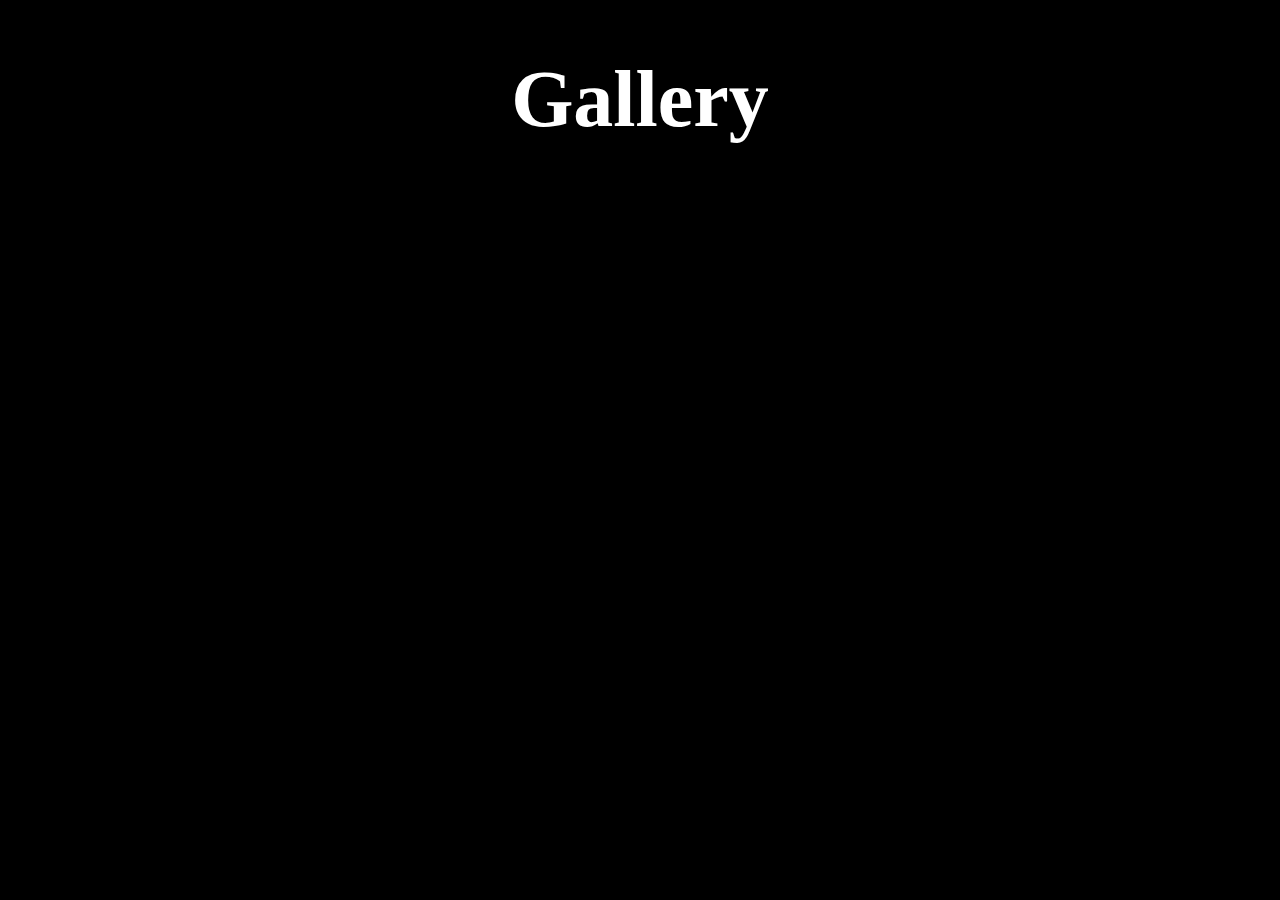
<file: gallery.html>
<!DOCTYPE html>
<html lang="en" dir="ltr">
  <head>
    <meta charset="utf-8">
    <title>Gallery</title>
    <link rel="stylesheet" href="style.css">
  </head>
  <body class="gbody">
    <h1 class="ghead">Gallery</h1>
  </body>
</html>
</file>
<file: style.css>
.im1{
  height: 550px;

  width: auto;
}
.carousel-item{
  text-align:center;
  background-color: #f0e3ff;
}
.im2{
  height: 480px;
    width: 345px;
    text-align: center;
    padding-bottom: 30px;
}

.im3{
  border-radius: 100%;
  height:200px;
  width: 200px;
  position: relative;
  left: 30px;

}

.q4{
  color: white;
  padding-left: 5%;
  position: relative;
  left: 70%;
}
body{
  background-color: #d3f4ff;
}
.a{
  background-color:#f0e3ff;
}
.gbody{
  text-align: center;
  background-color: black;
}
.ghead{
  color: white;
}
h3{
  color: white;
  text-align:center;
}
.i{
  height: 450px;
    width: 375px;
    text-align: center;
    position:relative;
    top: 150px;

}
.navbar-brand{
  font-size: 2rem;
}
#footer{
  background-color: black;
  padding-top: 10px;
}
h1{
  font-family: 'Allura', cursive;
  font-size: 5rem;
  font-weight: bold;
  color: #381460;
}
#carouselExampleControls{
  padding-bottom: 40px;
}
</file>
